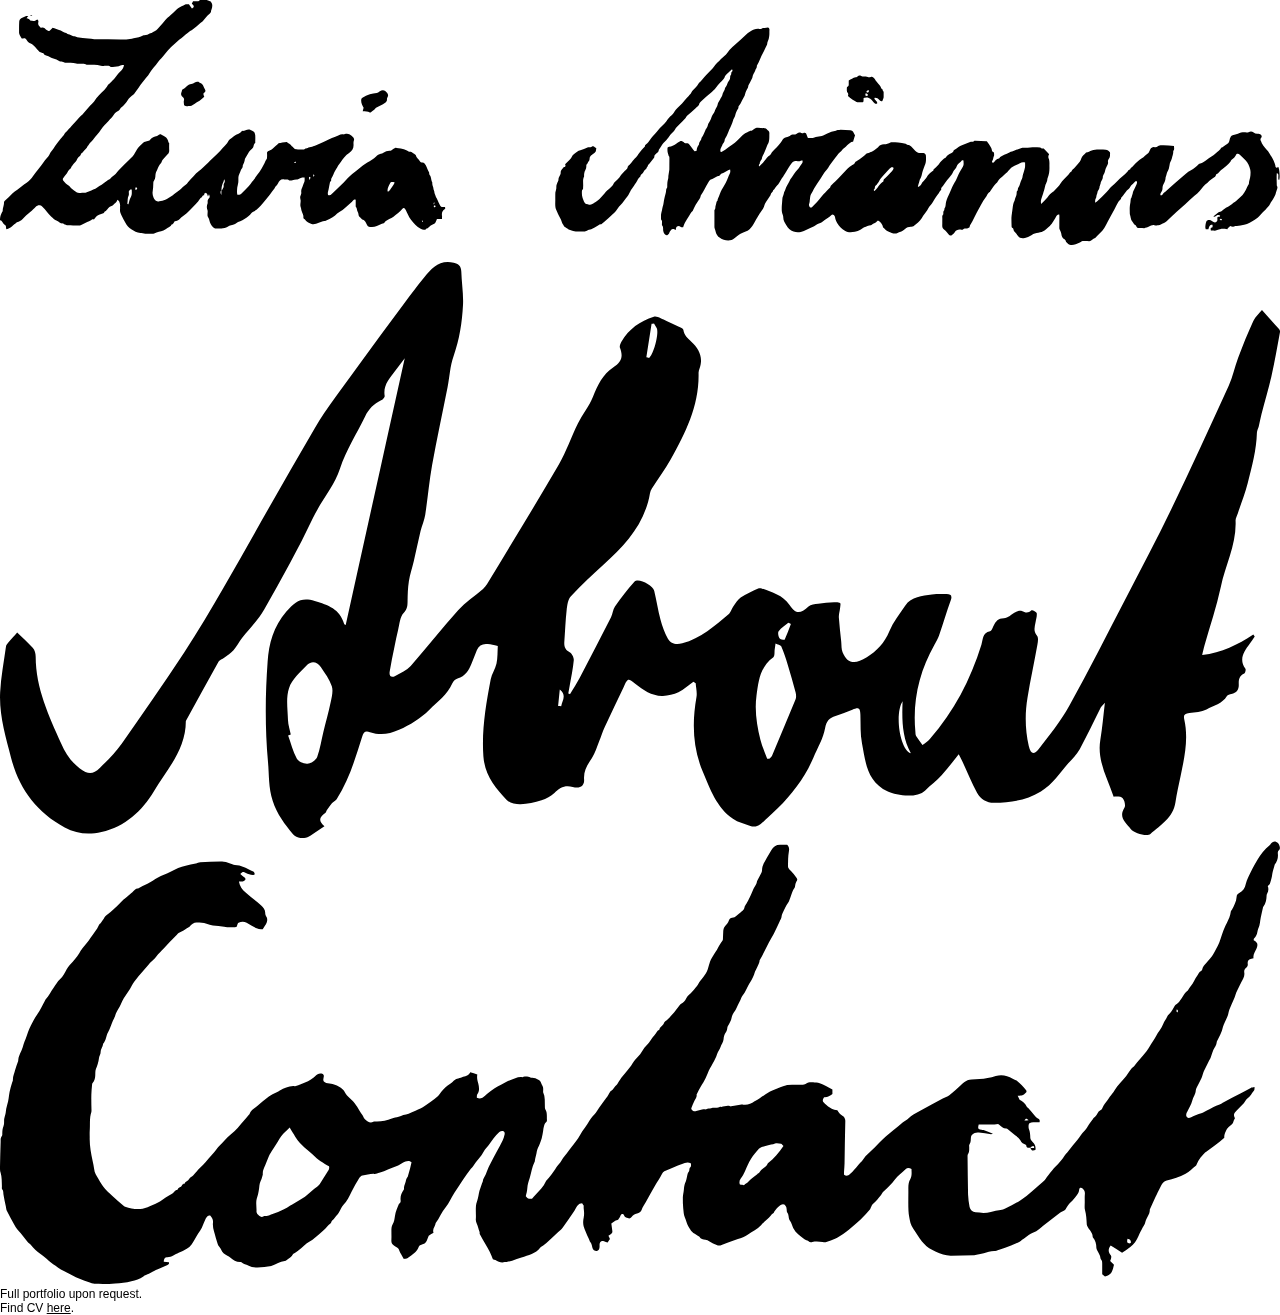
<file: about.html>
<!DOCTYPE html>
<html class="no-touch fixed">

<head>
    <meta http-equiv="Content-Type" content="text/html; charset=UTF-8">

    <meta name="viewport" content="width=device-width,initial-scale=1.0">
    <title>Livia Avianus</title>
    <meta name="description" content="Livia Avianus">
    <link rel="shortcut icon" href="0-img/icon/la.svg">
    <link href="styles.css" rel="stylesheet">
</head>

<body class="template-home">
    <div class="titleL">
        <div class="justify-image">
            <a href="index.html"><img src="0-img/icon/liviaavianus.svg"></a>
        </div>
    </div>

    <div class="titleR">
        <a href="about.html"><img src="0-img/icon/about.svg" alt="my img"></a>
        <a href="mailto:livi.a@outlook.de"><img src="0-img/icon/contact.svg"></a>
    </div>

    <div class="about">
        Full portfolio upon request. <br>
        Find CV <a href="https://docs.google.com/document/d/1odJd2eJmWxk4G4tvkrOrs0gkXaddFnzIEBmhBzfr7w4/edit?usp=sharing" target="_blank"><u>here</u>. </a>
        
    </div>

    <script src="script.js"></script>
</body>

</html>
</file>
<file: styles.css>
@charset "UTF-8";

a,
abbr,
acronym,
address,
applet,
big,
blockquote,
body,
caption,
cite,
code,
dd,
del,
dfn,
div,
dl,
dt,
em,
fieldset,
font,
form,
h1,
h2,
h3,
h4,
h5,
h6,
html,
iframe,
img,
ins,
kbd,
label,
legend,
li,
object,
ol,
p,
pre,
q,
s,
samp,
small,
span,
strike,
strong,
sub,
table,
tbody,
td,
tfoot,
th,
thead,
tr,
tt,
ul,
var {
    margin: 0;
    padding: 0;
    border: 0;
    outline: 0;
    font-weight: inherit;
    font-style: inherit;
    font-size: 100%;
    font-family: helvetica;
    vertical-align: baseline;
    cursor: url("0-img/icon/la.svg") 16 16, pointer;

}

[hidden] {
    display: none !important
}

ul {
    margin: 0;
    padding: 0;
    list-style: none;
    line-height: 0
}

    svg {
        width: 70px;
        height: 70px;
    }

    svg:hover {
        fill: red;
    }

.title {
    position: absolute;
    bottom: 0;
    margin-left: 10px;
    margin-right: 10px;
    width: 97%;
    z-index: 100;

}

.title img {
    height: 40px;
}

.justify-image {
    text-align: justify;
}

.justify-image img {
    display: inline-block;
}

.justify-image:after {
    content: "";
    display: inline-block;
    width: 100%;
    height: 0;
}

h1,
h2,
h3,
h4 {
    margin: 0;
    font-weight: 400
}

p {
    margin: 0
}

button {
    padding: 0;
    overflow: visible;
    color: inherit;
    font: inherit;
    line-height: normal;
    background: 0 0;
    border: 0;
    text-align: left;
}

a {
    color: currentColor;
    text-decoration: none
}

select {
    border: none;
    -webkit-appearance: none;
    -moz-appearance: none;
    appearance: none
}

select::-ms-expand {
    display: none
}

.no-list-styles {
    margin: 0;
    padding: 0;
    list-style: none
}

:focus {
    outline: 0
}

html {
    font-size: 15px;
    font-family: sans-serif
}

.uppercase {
    text-transform: uppercase
}

.lowercase {
    text-transform: lowercase
}

.aligncenter {
    text-align: center
}

.alignleft {
    text-align: left
}

.alignright {
    text-align: right
}

.justify-text {
    text-align: justify
}

body {
    font-size: .8rem;
    line-height: 1.167
}

*,
:after,
:before {
    box-sizing: border-box;
    -webkit-box-sizing: border-box;
    -moz-box-sizing: border-box
}

html {
    -webkit-text-size-adjust: 100%;
    -webkit-user-select: none;
    -moz-user-select: none;
    -ms-user-select: none;
    user-select: none
}

html::-moz-selection {
    background-color: transparent
}

html::selection {
    background-color: transparent
}

html body {
    opacity: 0
}

html.fixed {
    position: fixed;
    width: 100%;
    height: 100%;
    overflow: hidden
}

html.fixed body {
    width: 100%;
    max-height: 100%;
    height: 100%;
    -webkit-transition: .3s ease-in-out opacity;
    -o-transition: .3s ease-in-out opacity;
    -moz-transition: .3s ease-in-out opacity;
    transition: .3s ease-in-out opacity
}

html.touch body {
    opacity: 1
}

html.no-touch body {
    opacity: 1
}

.fullheight {
    height: 100%;
    max-height:  100%
}

.container {
    width: 100%
}

a {
    color: currentColor;
    text-decoration: none
}

.block {
    display: block
}

.flex {
    display: -webkit-box;
    display: -webkit-flex;
    display: -moz-box;
    display: -ms-flexbox;
    display: flex
}

.flex-wrap {
    -webkit-flex-wrap: wrap;
    -ms-flex-wrap: wrap;
    flex-wrap: wrap
}

.flex-column {
    -webkit-box-orient: vertical;
    -webkit-box-direction: normal;
    -webkit-flex-direction: column;
    -moz-box-orient: vertical;
    -moz-box-direction: normal;
    -ms-flex-direction: column;
    flex-direction: column
}

.align-start {
    -webkit-box-align: start;
    -webkit-align-items: flex-start;
    -moz-box-align: start;
    -ms-flex-align: start;
    align-items: flex-start
}

.align-center {
    -webkit-box-align: center;
    -webkit-align-items: center;
    -moz-box-align: center;
    -ms-flex-align: center;
    align-items: center
}

.align-end {
    -webkit-box-align: end;
    -webkit-align-items: flex-end;
    -moz-box-align: end;
    -ms-flex-align: end;
    align-items: flex-end
}

.justify-center {
    -webkit-box-pack: center;
    -webkit-justify-content: center;
    -moz-box-pack: center;
    -ms-flex-pack: center;
    justify-content: center
}

.justify-end {
    -webkit-box-pack: end;
    -webkit-justify-content: flex-end;
    -moz-box-pack: end;
    -ms-flex-pack: end;
    justify-content: flex-end
}

.justify-between {
    -webkit-box-pack: justify;
    -webkit-justify-content: space-between;
    -moz-box-pack: justify;
    -ms-flex-pack: justify;
    justify-content: space-between
}

.img-container {
    position: relative;
    display: block;
    width: 100%;
    line-height: 0
}

.img-container img {
    width: 100%;
    height: auto
}

.click-cancel {
    pointer-events: none
}

.hidden {
    display: none
}

.hidden.open {
    display: block
}

.xs-row {
    margin-bottom: .5rem
}

.sm-row {
    margin-bottom: 1rem
}

.md-row {
    margin-bottom: 2rem
}

.lg-row {
    margin-bottom: 3rem
}

.xl-row {
    margin-bottom: 3rem
}

.xxl-row {
    margin-bottom: 3rem
}

.site-main {
    padding: 0 1rem
}

.btn__switch {
    margin: -.2rem -.5rem 0 auto;
    padding: .5rem
}

.btn__switch span:last-child {
    display: none
}

.active .btn__switch span:first-child,
.show-close .btn__switch span:first-child {
    display: none
}

.active .btn__switch span:last-child,
.show-close .btn__switch span:last-child {
    display: block
}


.show-progress-bar .video-options {
    bottom: 2.5rem
}

.no-touch .video-bg {
    display: none
}

.projects-scrollbar {
    z-index: 2
}

.site-infos {
    z-index: 1
}


.projects-list {
    -webkit-box-flex: 1;
    -webkit-flex: 1;
    -moz-box-flex: 1;
    -ms-flex: 1;
    flex: 1;
    overflow-y: hidden;
    -ms-overflow-style: none;
    scrollbar-width: none
}

.projects-list::-webkit-scrollbar {
    display: none
}

.projects-list__item {
    margin-right: 1rem;
    padding: 0 0 .5rem;
    cursor: move
}

.projects-list__item:last-child {
    margin-right: 0
}

.projects-list__item.opened {
    cursor: auto
}

.projects-list__content {
    position: relative;
    height: -webkit-calc(100% - 3rem);
    height: -moz-calc(100% - 3rem);
    height: calc(100% - 3rem);
    display: -webkit-box;
    display: -webkit-flex;
    display: -moz-box;
    display: -ms-flexbox;
    display: flex
}

.projects-list__content img {
    display: block;
    max-height: 100%;
    height: 100%;
    width: auto
}


.projects-list__infos {
    width: -webkit-calc(100% - 2rem);
    width: -moz-calc(100% - 2rem);
    width: calc(100% - 2rem);
    margin-top: .5rem;
}

.projects-list .btn__switch {
    margin-left: auto
}

.projects-scrollbar {
    padding: 1rem 0;
    background: white;
    overflow: hidden
}

.projects-scrollbar__thumb {
    width: 4rem;
    height: 1.3px;
    background: black;
    margin-top: -1px
}

.projects-scrollbar__line {
    height: 1px;
    background: lightgrey;
}

.project__medias {
    max-width: 200%
}

.project__medias > * {
    margin-left: 1rem;
    -webkit-transform-origin: center center;
    -moz-transform-origin: center center;
    -ms-transform-origin: center center;
    -o-transform-origin: center center;
    transform-origin: center center
}

.project__media {
    max-height: 100%;
    height: 100%;
}

.site-infos {
    position: fixed;
    top: 0;
    left: 0;
    width: 100%;
    height: 100%;
    max-height: -webkit-calc(100% - 2rem - 1px);
    max-height: -moz-calc(100% - 2rem - 1px);
    max-height: calc(100% - 2rem - 1px);
    padding: 1rem;
    background: #fff;
    overflow: hidden;
    -webkit-overflow-scrolling: touch;
    -webkit-transform: translateY(-webkit-calc(100% - 2.5rem));
    -moz-transform: translateY(-moz-calc(100% - 2.5rem));
    -ms-transform: translateY(calc(100% - 2.5rem));
    -o-transform: translateY(calc(100% - 2.5rem));
    transform: translateY(calc(100% - 2.5rem));
    -webkit-transition: .3s linear transform;
    -o-transition: .3s linear transform;
    -moz-transition: .3s linear transform;
    transition: .3s linear transform;
    opacity: 0
}

@media (min-width:768px) {
    .site-infos {
        -webkit-transform: translateY(-webkit-calc(100% - .3rem));
        -moz-transform: translateY(-moz-calc(100% - .3rem));
        -ms-transform: translateY(calc(100% - .3rem));
        -o-transform: translateY(calc(100% - .3rem));
        transform: translateY(calc(100% - .3rem))
    }
}

.site-infos.active {
    -webkit-transform: translateY(-webkit-calc(2rem + 1px));
    -moz-transform: translateY(-moz-calc(2rem + 1px));
    -ms-transform: translateY(calc(2rem + 1px));
    -o-transform: translateY(calc(2rem + 1px));
    transform: translateY(calc(2rem + 1px));
    overflow: auto
}

.site-infos__header {
    position: relative;
    -webkit-box-orient: vertical;
    -webkit-box-direction: normal;
    -webkit-flex-direction: column;
    -moz-box-orient: vertical;
    -moz-box-direction: normal;
    -ms-flex-direction: column;
    flex-direction: column
}

@media (min-width:768px) {
    .site-infos__header {
        -webkit-box-orient: horizontal;
        -webkit-box-direction: normal;
        -webkit-flex-direction: row;
        -moz-box-orient: horizontal;
        -moz-box-direction: normal;
        -ms-flex-direction: row;
        flex-direction: row
    }
}

.site-infos__header .btn__switch {
    position: absolute;
    top: -.4rem;
    right: 0
}

.site-infos__main {
    -webkit-box-orient: vertical;
    -webkit-box-direction: normal;
    -webkit-flex-direction: column;
    -moz-box-orient: vertical;
    -moz-box-direction: normal;
    -ms-flex-direction: column;
    flex-direction: column
}

@media (min-width:1024px) {
    .site-infos__main {
        margin-top: 1rem;
        -webkit-box-orient: horizontal;
        -webkit-box-direction: normal;
        -webkit-flex-direction: row;
        -moz-box-orient: horizontal;
        -moz-box-direction: normal;
        -ms-flex-direction: row;
        flex-direction: row
    }

    .site-infos__main > div {
        margin-right: 3.6rem
    }

    .site-infos__main > div:last-child {
        margin-right: 0
    }
}

.site-infos__don {
    margin-top: auto
}
</file>
